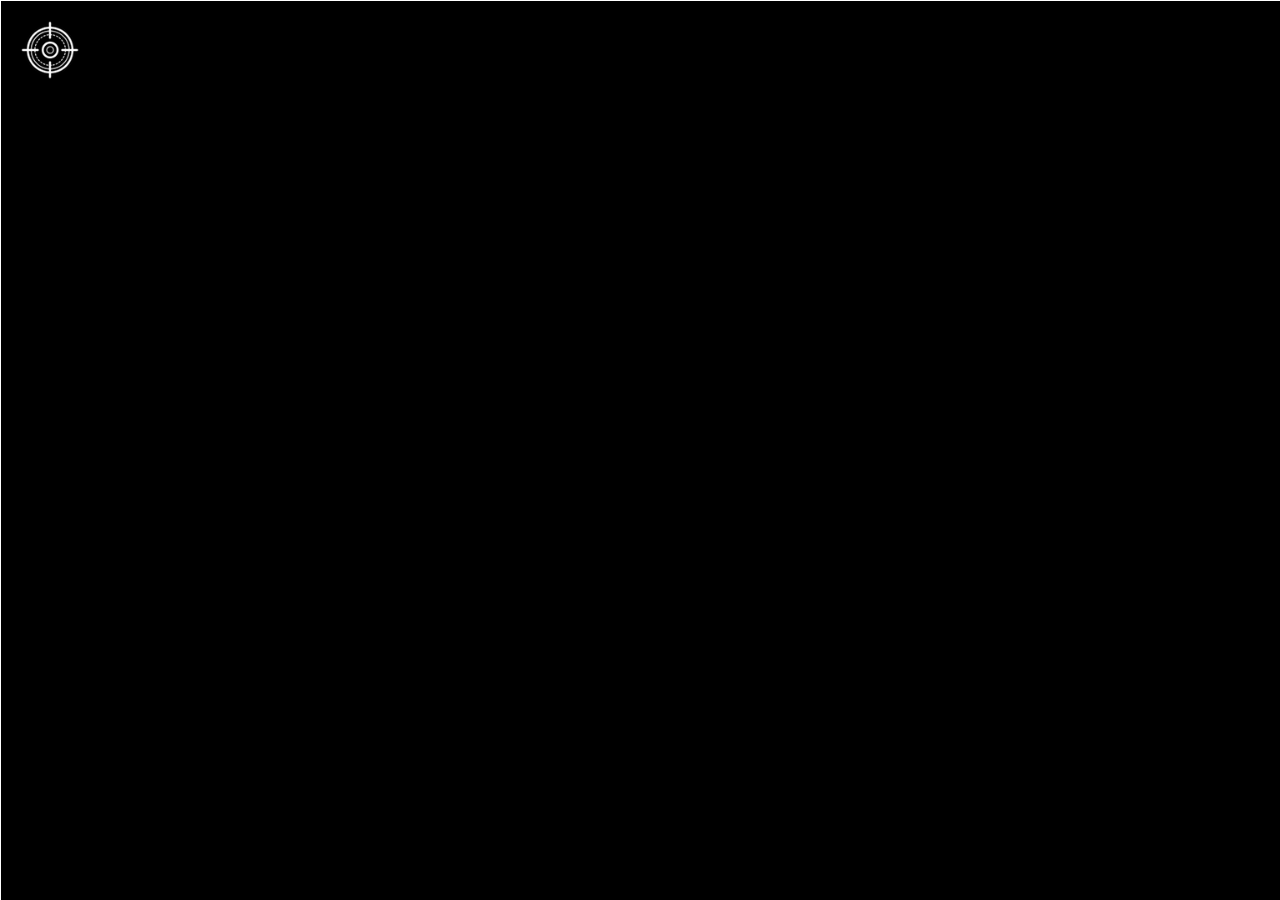
<file: 007project/index.html>
<!DOCTYPE html>
<html lang="en">
  <head>
    <meta charset="UTF-8" />
    <meta name="viewport" content="width=device-width, initial-scale=1.0" />
    <title>Coordinates</title>
    <script src="main.js" defer></script>
    <link rel="preconnect" href="https://fonts.gstatic.com">
    <link href="https://fonts.googleapis.com/css2?family=Press+Start+2P&display=swap" rel="stylesheet">
    <link rel="stylesheet" href="style.css" />
  </head>
  <body>
    <!--<img src="./img/target.png" alt="target_image" class="mouse">-->
    <span class="mouse"></span>
    <span class="site"></span>
    <div class="line rowclass"></div>
    <div class="line colomnClass"></div>
  </body>
</html>
</file>
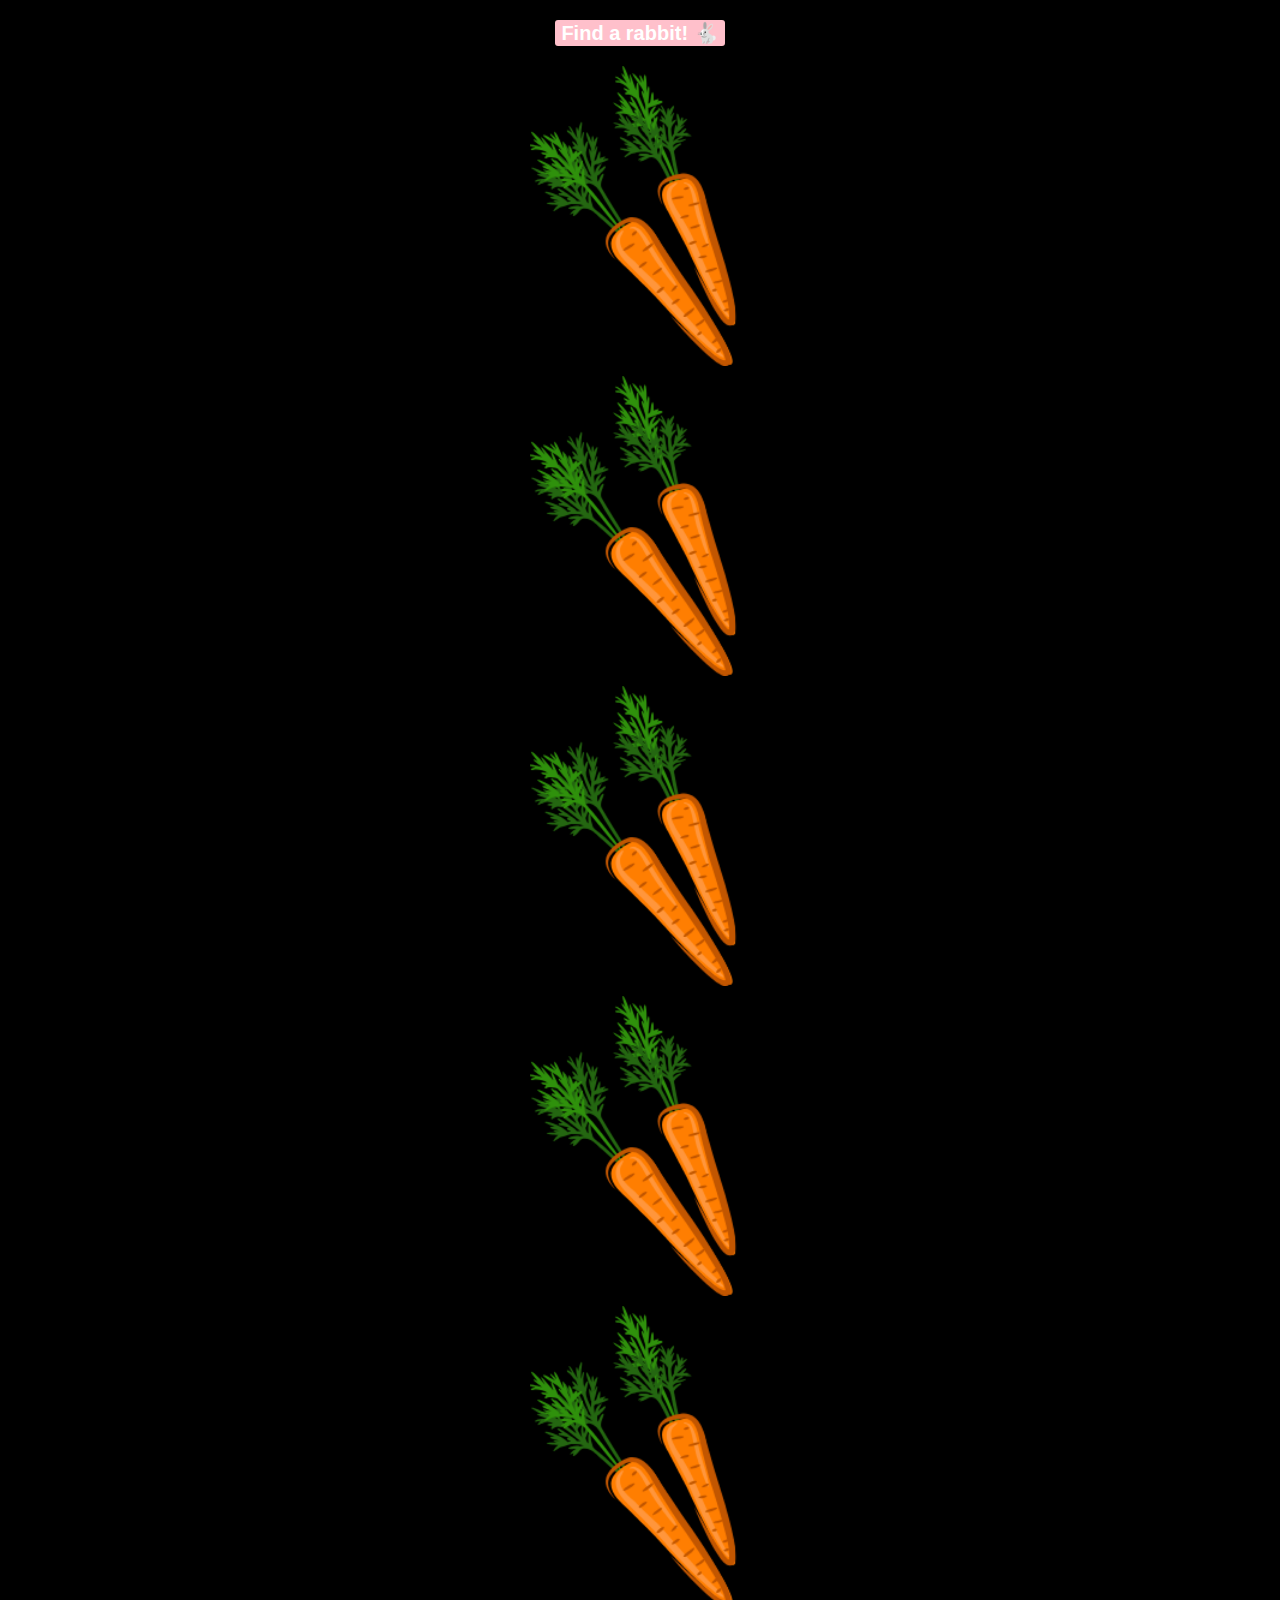
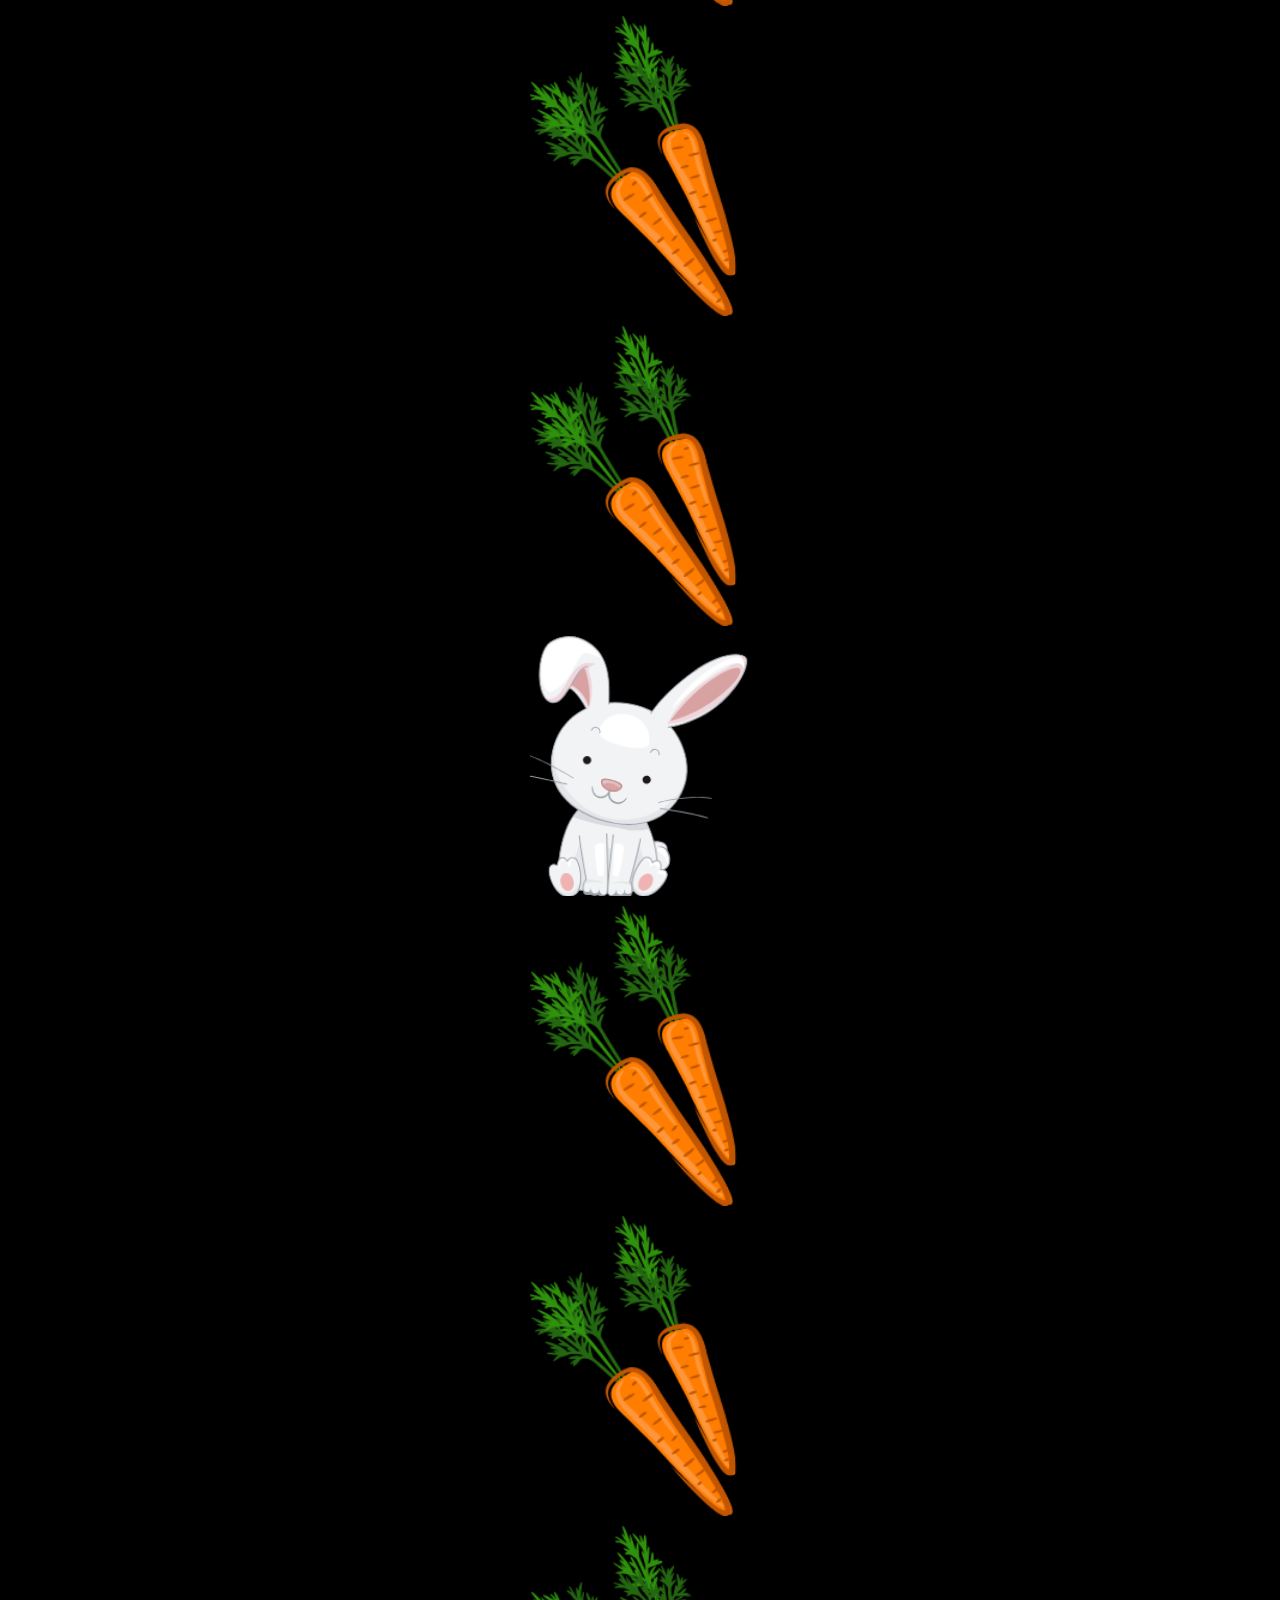
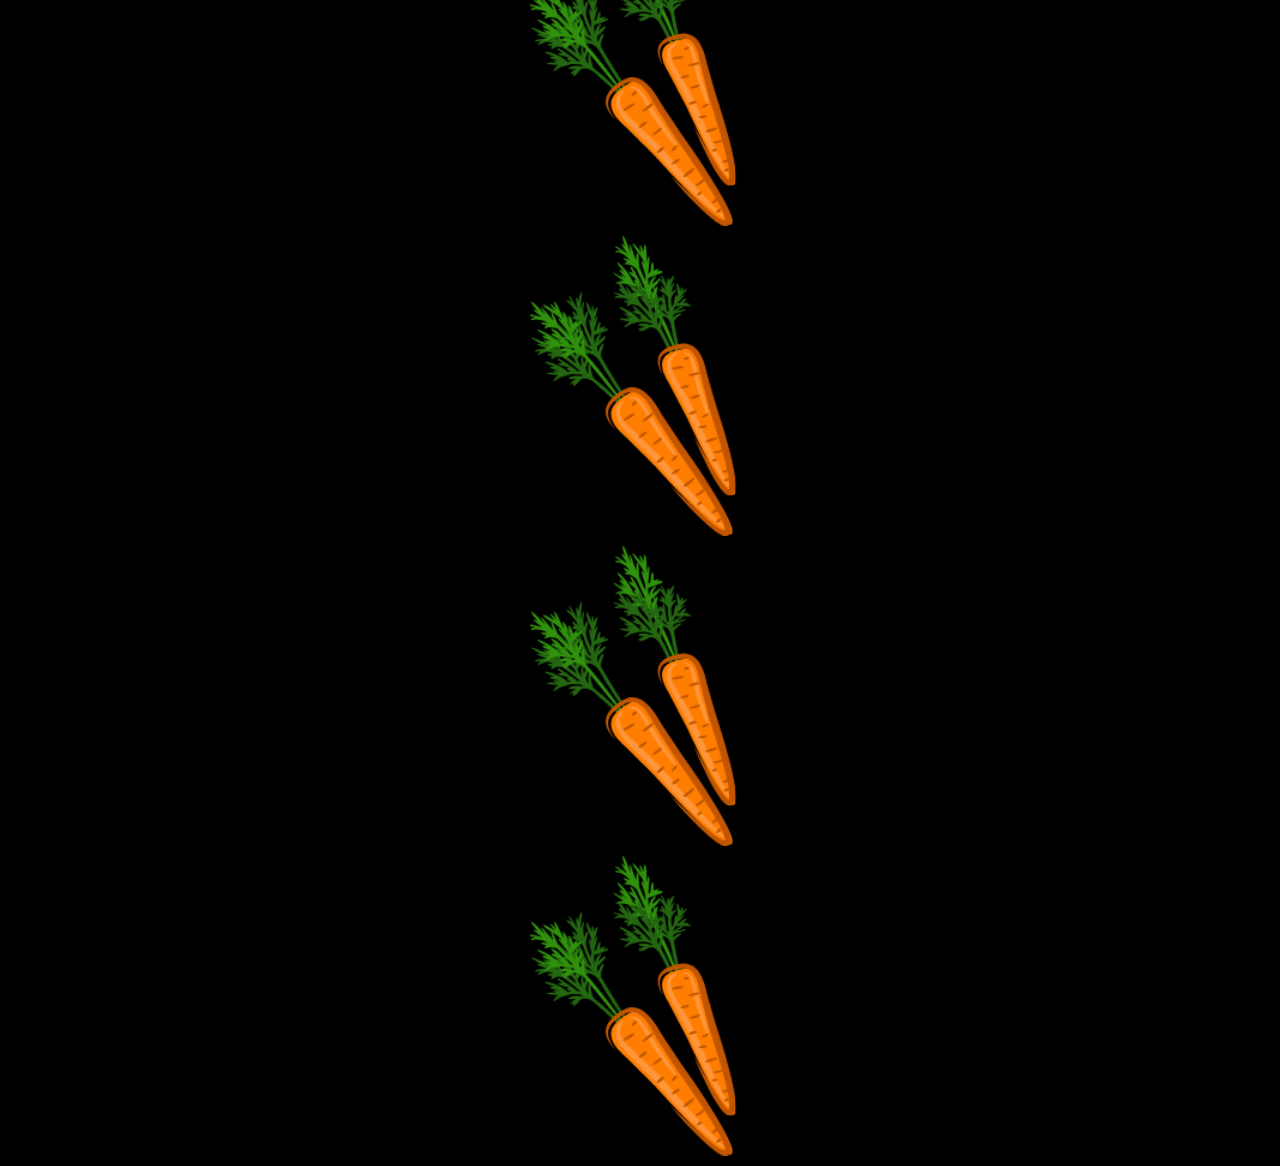
<file: rabbits/index.html>
<!DOCTYPE html>
<html lang="en">
  <head>
    <meta charset="UTF-8" />
    <meta name="viewport" content="width=device-width, initial-scale=1.0" />
    <title>Scroll</title>
    <style>
      * {
        box-sizing: border-box;
      }
      body {
        background-color: #000;
        text-align: center;
      }

      div {
        margin: 10px auto;
      }

      button {
        border: none;
        background-color: pink;
        color: white;
        font-weight: 700;
        font-size: 20px;
        border-radius: 3px;
        margin: 10px auto;
        cursor: pointer;
        transition: background-color 0.2s ease-in-out;
      }

      button:hover {
        background-color: rgba(255, 192, 203, 0.657);
      }

      .carrot {
        background-image: url("./img/carrot.png");
        background-size: cover;
        width: 220px;
        height: 300px;
      }

      .rabbit {
        background-image: url("./img/rabbit.png");
        background-size: cover;
        width: 220px;
        height: 260px;
      }

    </style>
  </head>
  <body>
    <div>
      <button type="button">Find a rabbit! 🐇</button>
      <div class="carrot"></div>
      <div class="carrot"></div>
      <div class="carrot"></div>
      <div class="carrot"></div>
      <div class="carrot"></div>
      <div class="carrot"></div>
      <div class="carrot"></div>
      <div class="carrot rabbit"></div>
      <div class="carrot"></div>
      <div class="carrot"></div>
      <div class="carrot"></div>
      <div class="carrot"></div>
      <div class="carrot"></div>
      <div class="carrot"></div>
    </div>
    
    <script>
      let button = document.querySelector("button")
      let rabbit = document.querySelector(".rabbit")

      button.addEventListener("click", () => {
        rabbit.scrollIntoView({behavior: "smooth", block: "center"})
      })
    </script>
  </body>
</html>
</file>
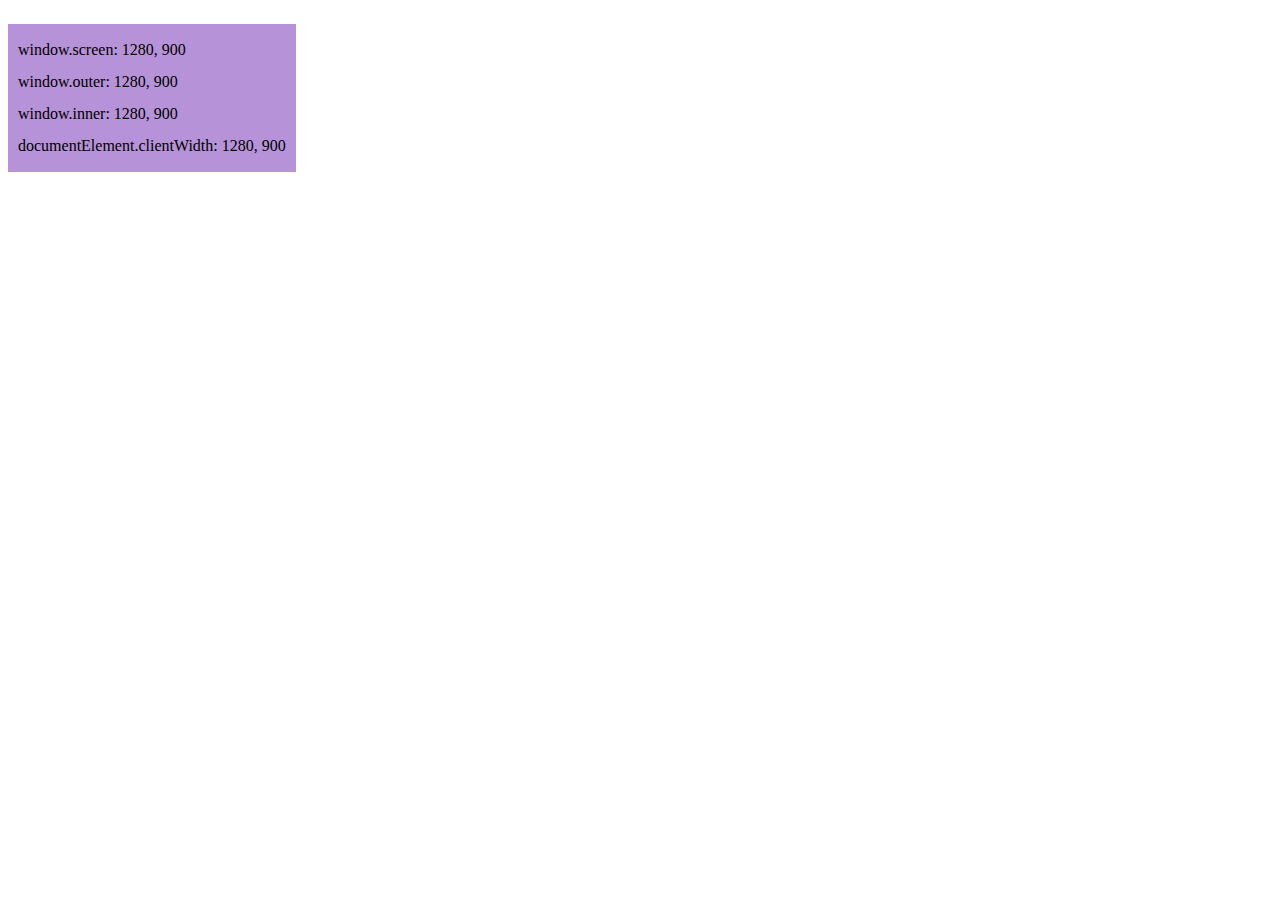
<file: chapter1/window_size.html>
<!DOCTYPE html>
<html lang="en">
<head>
    <meta charset="UTF-8">
    <meta http-equiv="X-UA-Compatible" content="IE=edge">
    <meta name="viewport" content="width=device-width, initial-scale=1.0">
    <link rel="stylesheet" href="style.css">
    <title>Size</title>
</head>
<body>
    <p class="quote"></p>
    <script src="./script.js"></script>
</body>
</html>
</file>
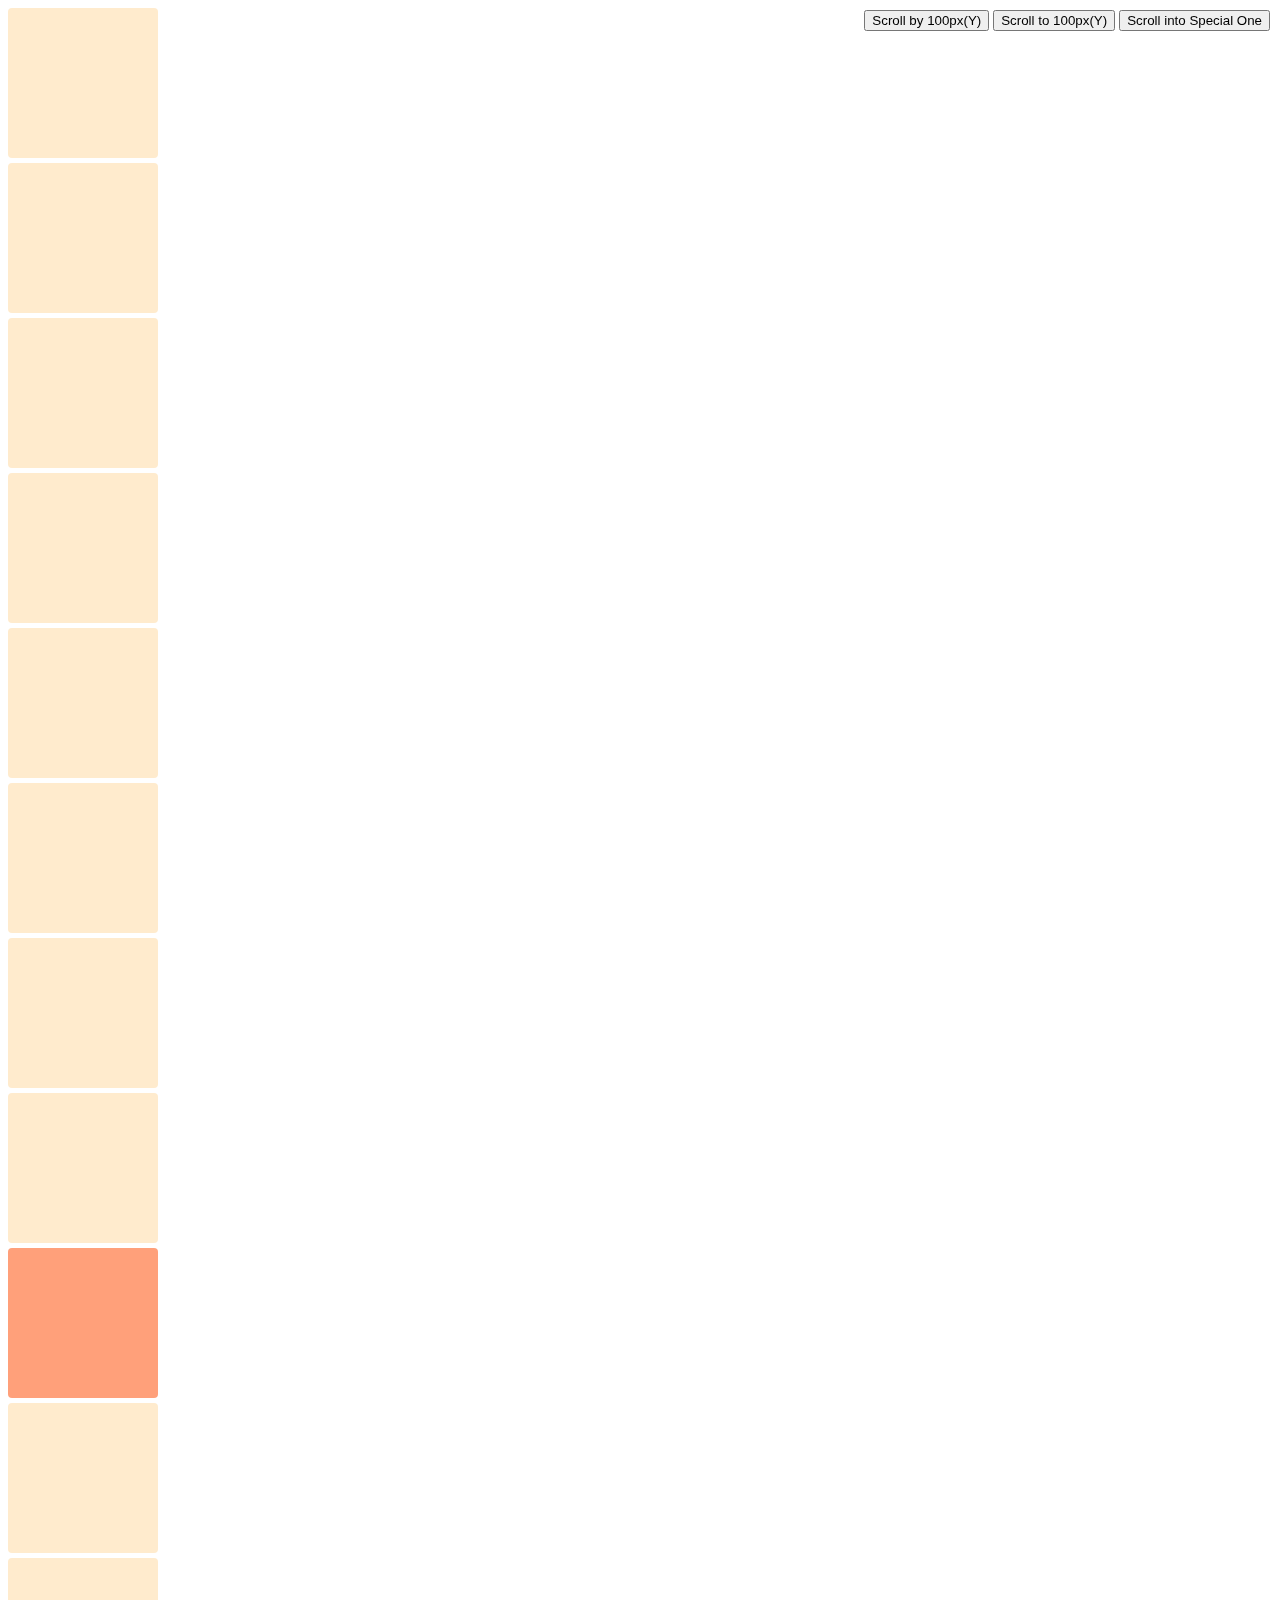
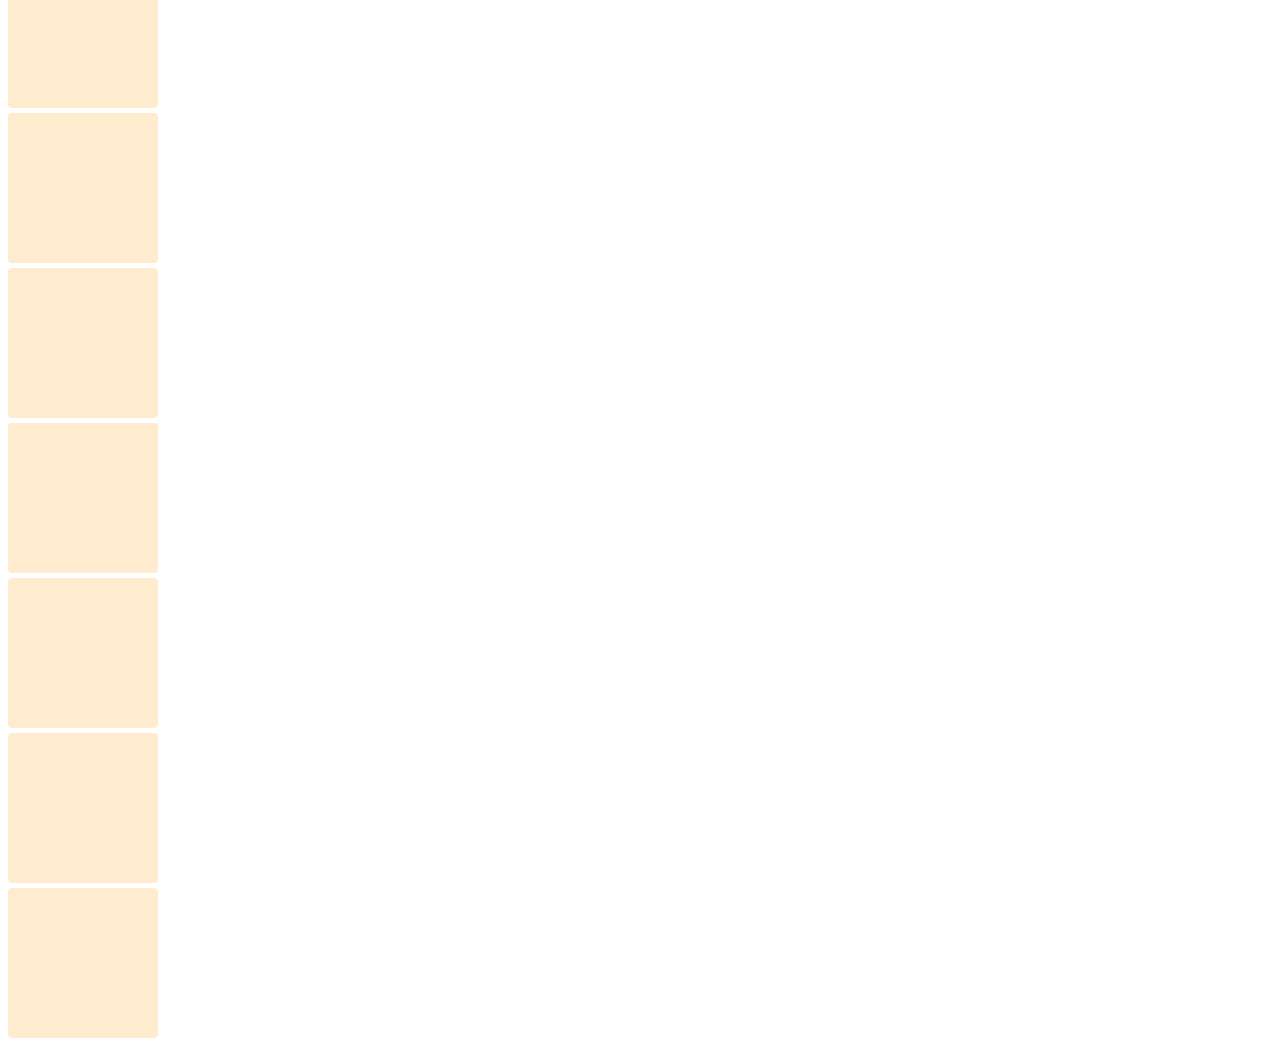
<file: chapter2/window-cordinates.html>
<!DOCTYPE html>
<html lang="en">
<head>
    <meta charset="UTF-8">
    <meta http-equiv="X-UA-Compatible" content="IE=edge">
    <meta name="viewport" content="width=device-width, initial-scale=1.0">
    <link rel="stylesheet" href="style.css">
    <title>pageXY</title>
</head>
<body>
    <section class="contents">
        <div></div>
        <div></div>
        <div></div>
        <div></div>
        <div></div>
        <div></div>
        <div></div>
        <div></div>
        <div class="click"></div>
        <div></div>
        <div></div>
        <div></div>
        <div></div>
        <div></div>
        <div></div>
        <div></div>
        <div></div>
    </section>
    <aside class="buttons">
        <button class="scrollY">Scroll by 100px(Y)</button>
        <button class="scrollYto">Scroll to 100px(Y)</button>
        <button class="scrollSpecial">Scroll into Special One</button>
    </aside>
    
    <script src="./script.js"></script>
</body>
</html>
</file>
<file: 007project/style.css>
* {
    box-sizing: border-box;
}

body {
    font-family: 'Press Start 2P', cursive;
    background-color: #000;
    margin: 0;
}

.mouse {
    position: absolute;
    background-image:url("./img/target.png");
    width: 100px;
    height: 100px;
    background-size: cover;
}

.site {
    color: #fff;
    position: absolute;
    margin: 20px;
}

.line {
    /*포지션을 내마음대로 바꿀 수 있게 */
    position: absolute;
    background-color: #fff;
}

.rowclass {
    width: 100%;
    height: 1px;
}

.colomnClass {
    width: 1px;
    height: 100%;
}
</file>
<file: chapter1/style.css>
p {
    background-color: rgb(182, 146, 216);
    display: inline-block;
    padding: 10px;
    line-height: 2em;
}
</file>
<file: chapter2/style.css>
* {
    box-sizing: border-box;
}

div {
    width: 150px;
    height: 150px;
    background-color: blanchedalmond;
    margin-bottom: 5px;
    border-radius: 4px;

}

.click {
    background-color: lightsalmon;
}

.buttons {
    position: fixed;
    top: 0px;
    right: 0px;
    margin: 10px;

}
</file>
